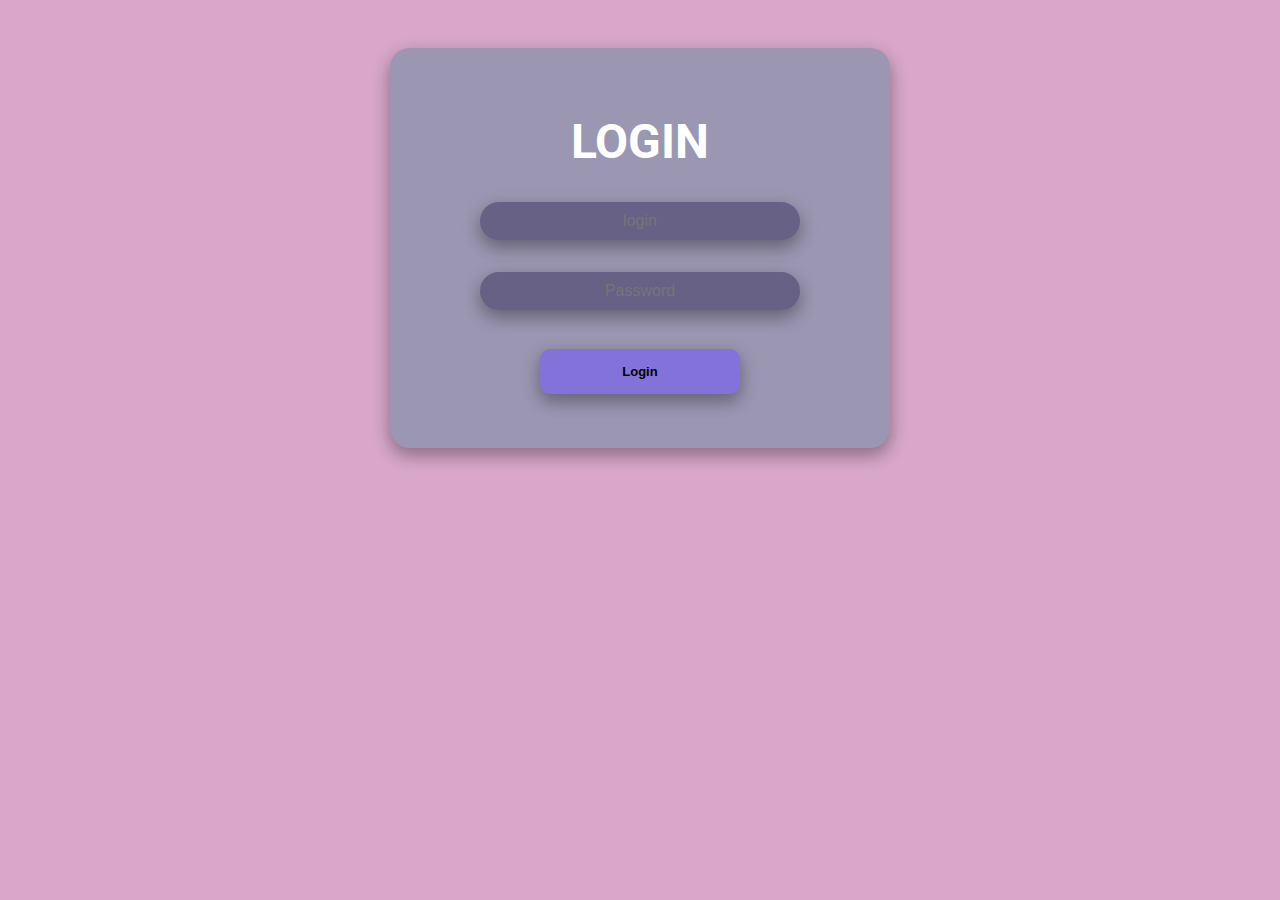
<file: index.html>
<!DOCTYPE html>
<html lang="pt-br">
<head>
    <meta charset="UTF-8">
    <meta http-equiv="X-UA-Compatible" content="IE=edge">
    <meta name="viewport" content="width=device-width, initial-scale=1.0">
    <title>Login</title>
    <link rel="stylesheet" href="estilo.css">
    <link rel="preconnect" href="https://fonts.googleapis.com">
    <link rel="preconnect" href="https://fonts.googleapis.com">
    <link rel="preconnect" href="https://fonts.gstatic.com" crossorigin>
    <link href="https://fonts.googleapis.com/css2?family=Abril+Fatface&family=Coustard&family=Roboto&display=swap" rel="stylesheet">
</head>
<body>
    <main>
        <div class="container">
            <div class="bloco">
                <h1>LOGIN</h1>
                    <input type="text" name="login" id="login"  placeholder = "login">
                    <input type="password" name="Senha" id="senha"  placeholder= "Password">
                    <button type="reset" id="botao" onclick="selecionar()">Login</button>
            </div>
        </div>
    </main>
<script>
    function selecionar(){
        var botao = document.getElementById('botao');
        botao = window.alert('Muito obrigado por analisar a interface 😄');
    }
</script>
</body>
</html>
</file>
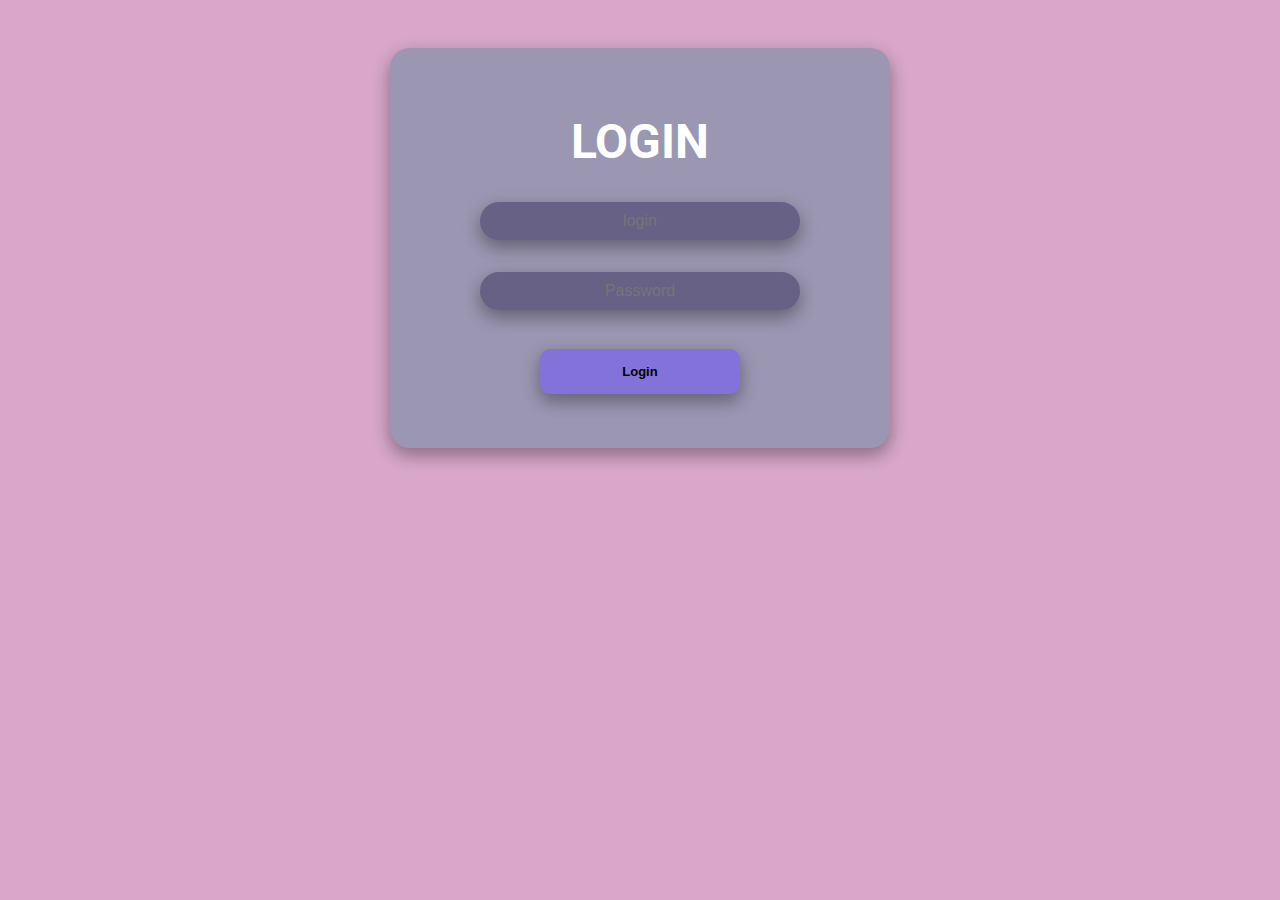
<file: arquivos/index.html>
<!DOCTYPE html>
<html lang="pt-br">
<head>
    <meta charset="UTF-8">
    <meta http-equiv="X-UA-Compatible" content="IE=edge">
    <meta name="viewport" content="width=device-width, initial-scale=1.0">
    <title>Login</title>
    <link rel="stylesheet" href="estilo.css">
    <link rel="preconnect" href="https://fonts.googleapis.com">
    <link rel="preconnect" href="https://fonts.googleapis.com">
    <link rel="preconnect" href="https://fonts.gstatic.com" crossorigin>
    <link href="https://fonts.googleapis.com/css2?family=Abril+Fatface&family=Coustard&family=Roboto&display=swap" rel="stylesheet">
</head>
<body>
    <main>
        <div class="container">
            <div class="bloco">
                <h1>LOGIN</h1>
                       <input type="text" name="login" id="login"  placeholder = "login">
                <input type="password" name="Senha" id="senha"  placeholder= "Password">
                <button type="reset" id="botao" onclick="selecionar()">Login</button>
            </div>
        </div>
    </main>
<script>
    function selecionar(){
    var botao = document.getElementById('botao');
    botao = window.alert('Muito obrigado por analisar a interface 😄')
    }
</script>
</body>
</html>
</file>
<file: estilo.css>
*{
    margin: 0;
    padding: 0;
    border: none;
}
body{
    background-color: #D8A7CA;
    margin-top: 1em;
}
main{
    
    margin: auto;
    /*Fim do Posicionamento*/
    background-color: #D8A7CA;
}
.container{
    margin: auto;
    text-align: center;
    height: 400px;
    width: 250px;
    min-width: 500px;
    min-height: 100px;
    max-width: 550px;
    max-height: 500px;
    /*Fim do Posicionamento*/
    background-color: #9B97B2;
    border-radius: 20px;
    box-shadow: 0 8px 16px 0 rgba(0,0,0,0.2), 0 6px 20px 0 rgba(0,0,0,0.19);
    /*OUTRA ALTERNATIVA DE LAYOUT
    background: #9B97B2;
    background: -webkit-radial-gradient(center, #9B97B2 70%, transparent 50%);
    background: -moz-radial-gradient(center, #9B97B2 70%, transparent 50%);
    background: radial-gradient(ellipse at center, #9B97B2 70%, transparent 50%);*/
}
.bloco{
    position: relative;
    top: 15%;
    margin: 3em;
    padding: 5px;
    /*Fim do Posicionamento*/
}
.bloco:hover{
    top: 20%;
    transition: 2s;
}
.container:hover{
    height:500px;
    transition: 2s;
}
input{
    display: inline-block;
    text-align: center;
    margin-top: 2em;
    padding: 10px;
    width: 300px;
    font-size: 16px;
    /*Fim do Posicionamento*/
    outline: none;
    font-weight: normal;
    font-style: normal;
    border-radius: 20px;
    border: unset;
    text-decoration: none;
    background-color: #676186;
    color: white;
    box-shadow: 0 8px 16px 0 rgba(0,0,0,0.2), 0 6px 20px 0 rgba(0,0,0,0.19);
}
input:hover{
    outline: none;
    background-color: #8272D9;
    cursor: pointer;
    height: 30px;
    transition: 1.5s;
}
button{
    margin-top: 3em;
    margin-bottom: 5em;
    width: 200px;
    height: 45px;
    font-size:13px;
    /*Fim do Posicionamento*/
    cursor: pointer;
    font-style: normal;
    font-weight: bold;
    background-color: #8272D9;
    border-radius: 10px;
    box-shadow: 0 8px 16px 0 rgba(0,0,0,0.2), 0 6px 20px 0 rgba(0,0,0,0.19);
}
button:hover{
    background-color: #676186;
    width: 100px;
    border-radius: 20px;
    transition: 1.5s;
}
.bloco > h1{
    font-size: 3em;
    /*Fim do Posicionamento*/
    color: white;
    font-family: 'Roboto', sans-serif;
    text-shadow: black;
}
h1:hover{
    font-size: 4em;
    color: rgb(208, 193, 241);
    transition: 2s;
    font-weight: bolder;
}
</file>
<file: arquivos/estilo.css>
*{
    margin: 0;
    padding: 0;
    border: none;
}
body{
    background-color: #D8A7CA;
    margin-top: 1em;
}
main{
    
    margin: auto;
    /*Fim do Posicionamento*/
    background-color: #D8A7CA;
}
.container{
    margin: auto;
    text-align: center;
    height: 400px;
    width: 250px;
    min-width: 500px;
    min-height: 100px;
    max-width: 550px;
    max-height: 500px;
    /*Fim do Posicionamento*/
    background-color: #9B97B2;
    border-radius: 20px;
    box-shadow: 0 8px 16px 0 rgba(0,0,0,0.2), 0 6px 20px 0 rgba(0,0,0,0.19);
    /*OUTRA ALTERNATIVA DE LAYOUT
    background: #9B97B2;
    background: -webkit-radial-gradient(center, #9B97B2 70%, transparent 50%);
    background: -moz-radial-gradient(center, #9B97B2 70%, transparent 50%);
    background: radial-gradient(ellipse at center, #9B97B2 70%, transparent 50%);*/
}
.bloco{
    position: relative;
    top: 15%;
    margin: 3em;
    padding: 5px;
    /*Fim do Posicionamento*/
}
.bloco:hover{
    top: 20%;
    transition: 2s;
}
.container:hover{
    height:500px;
    transition: 2s;
}
input{
    display: inline-block;
    text-align: center;
    margin-top: 2em;
    padding: 10px;
    width: 300px;
    font-size: 16px;
    /*Fim do Posicionamento*/
    font-weight: normal;
    font-style: normal;
    border-radius: 20px;
    border: unset;
    text-decoration: none;
    background-color: #676186;
    color: white;
    box-shadow: 0 8px 16px 0 rgba(0,0,0,0.2), 0 6px 20px 0 rgba(0,0,0,0.19);
}
input:hover{
    border: 0.5px solid transparent;
    background-color: #8272D9;
    cursor: pointer;
    height: 30px;
    transition: 1.5s;
}
button{
    margin-top: 3em;
    margin-bottom: 5em;
    width: 200px;
    height: 45px;
    font-size:13px;
    /*Fim do Posicionamento*/
    cursor: pointer;
    font-style: normal;
    font-weight: bold;
    background-color: #8272D9;
    border-radius: 10px;
    box-shadow: 0 8px 16px 0 rgba(0,0,0,0.2), 0 6px 20px 0 rgba(0,0,0,0.19);
}
button:hover{
    background-color: #676186;
    width: 100px;
    border-radius: 20px;
    transition: 1.5s;
}
.bloco > h1{
    font-size: 3em;
    /*Fim do Posicionamento*/
    color: white;
    font-family: 'Roboto', sans-serif;
    text-shadow: black;
}
h1:hover{
    font-size: 4em;
    color: rgb(208, 193, 241);
    transition: 2s;
    font-weight: bolder;
}
</file>
